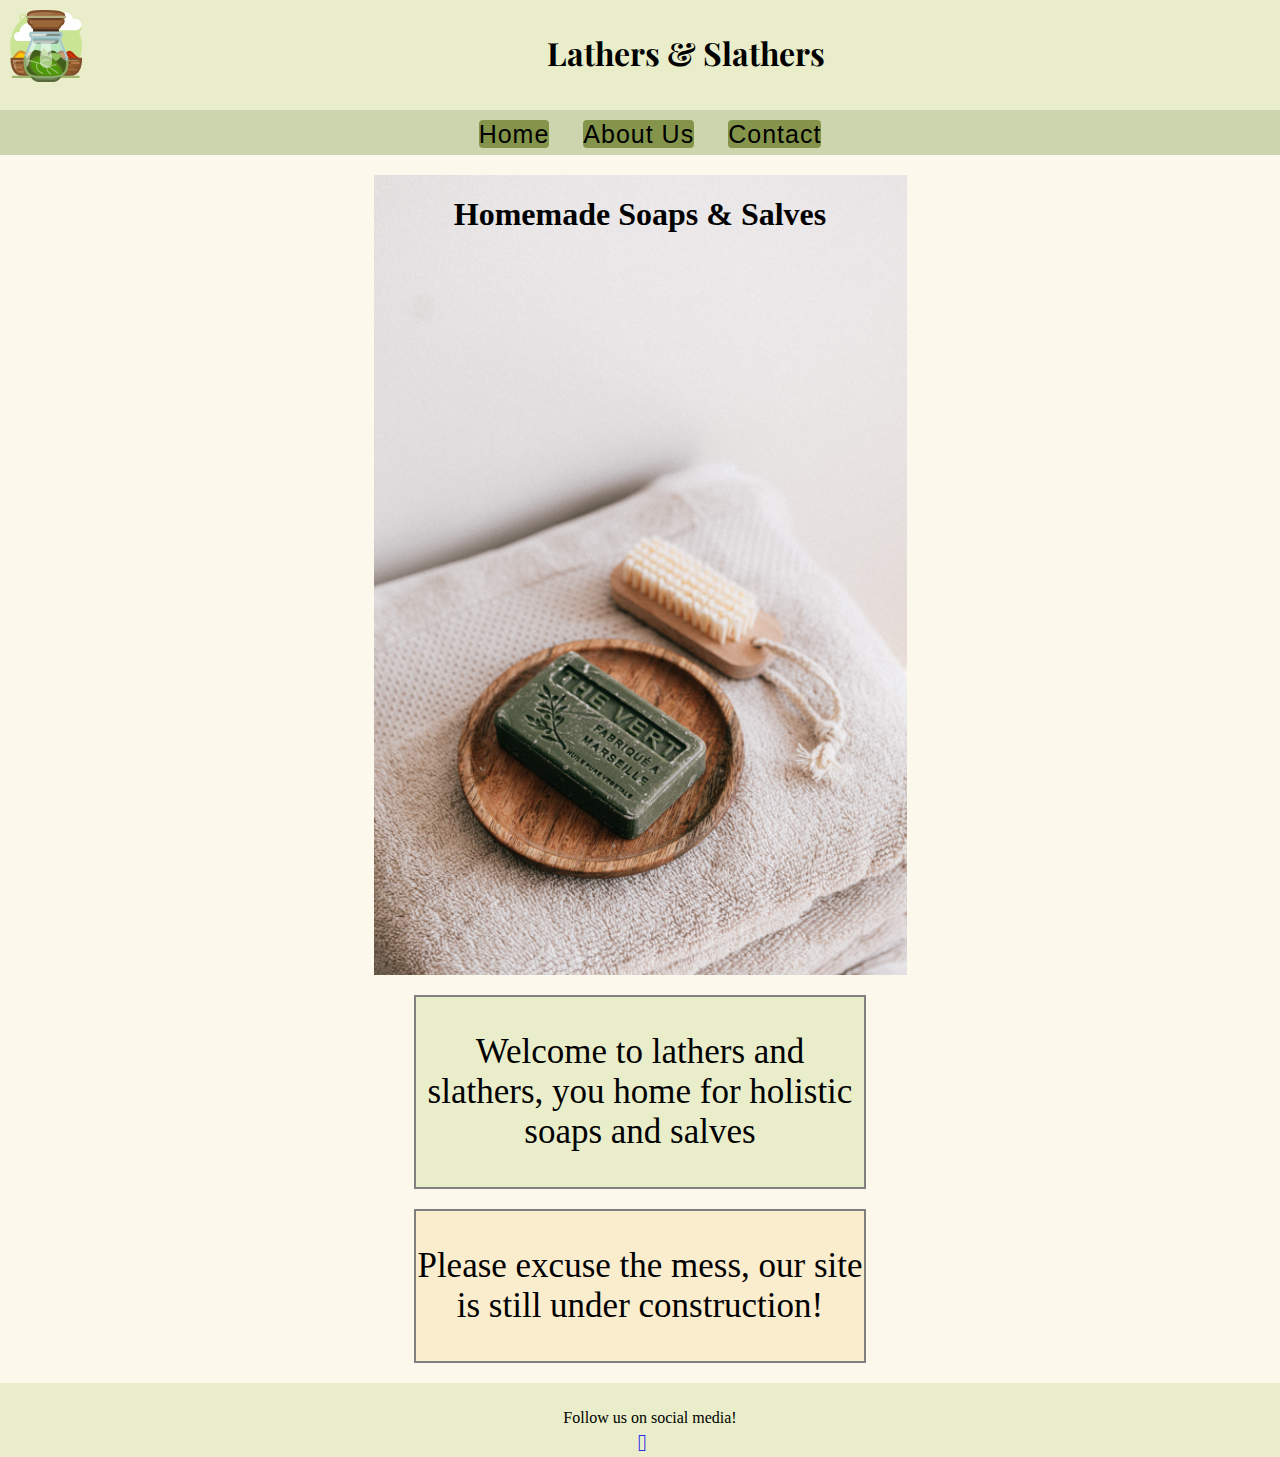
<file: index.html>
<!DOCTYPE html>
<html lang="en">
<head>
    <meta charset="UTF-8">
    <meta http-equiv="X-UA-Compatible" content="IE=edge">
    <meta name="viewport" content="width=device-width, initial-scale=1.0">
    <link rel="stylesheet" href="./css/stylesheet.css">
    <link rel="preconnect" href="https://fonts.gstatic.com">
    <link href="https://fonts.googleapis.com/css2?family=Playfair+Display:ital@1&display=swap" rel="stylesheet">
    <link href="https://fonts.googleapis.com/icon?family=Material+Icons"
      rel="stylesheet">
    <title>Home</title>
</head>
<body>

    <header>
        <img src="./img/logo.svg" alt="Herbal logo">
        <h1>Lathers & Slathers</h1>
    </header>

    <nav>
        <a href="./index.html">Home</a>
        <a href="./about/index.html">About Us</a>
        <a href="./contact/index.html">Contact</a>
    </nav>

    <div class="hero">
        <h1>Homemade Soaps & Salves</h1>
    </div>

    <div class="welcome">
        <p>Welcome to lathers and slathers, you home for holistic soaps and salves</p>
    </div>
    
    <section>
        <p>Please excuse the mess, our site is still under construction!</p>
    </section>

    <footer>
        <div class="footinfo">
            <p>
                Follow us on social media! <br>
                <a href="https://www.facebook.com/">
                    <span class="material-icons">&#xf234</span>
                </a>
            </p>
        </div>
    </footer>

    
</body>
</html>
</file>
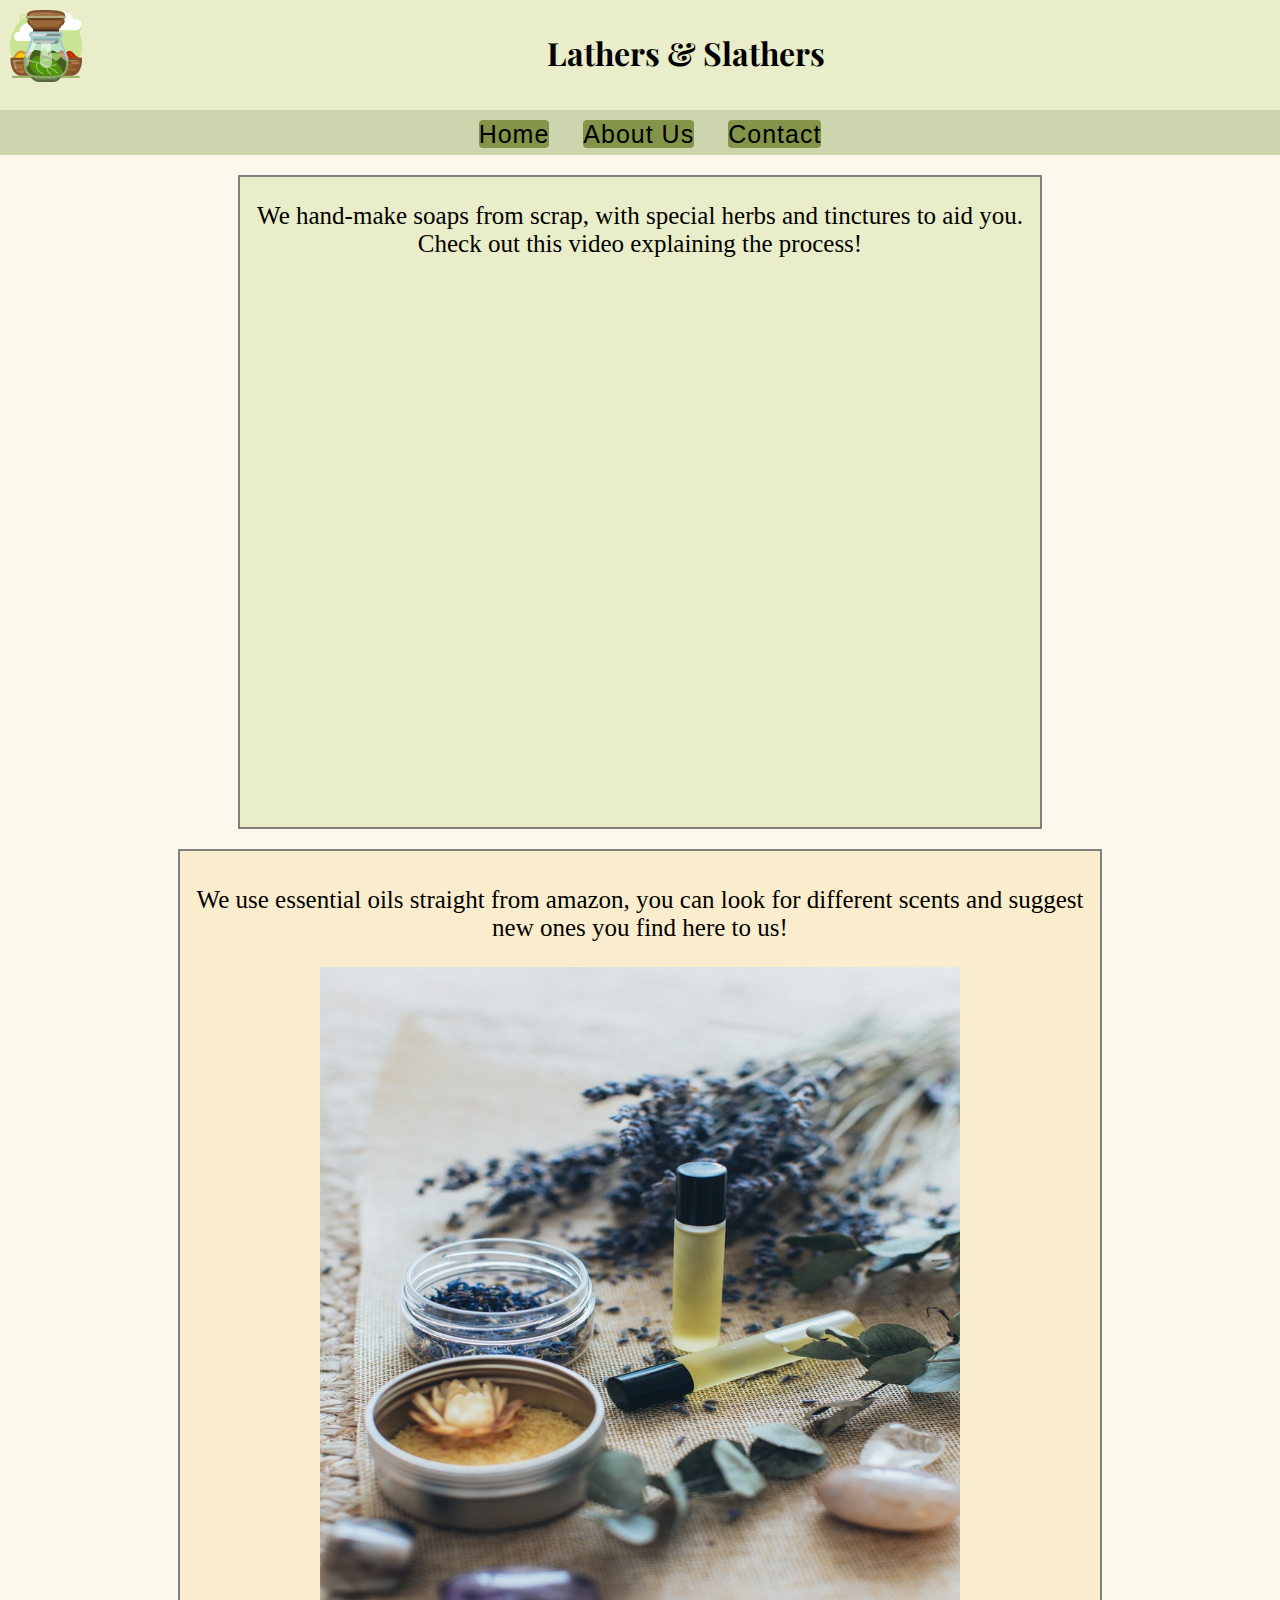
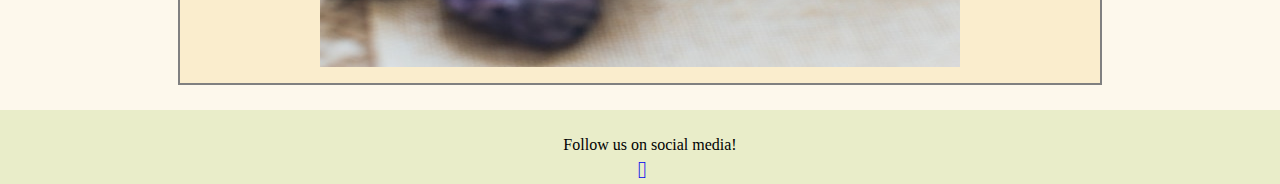
<file: about/index.html>
<!DOCTYPE html>
<html lang="en">
<head>
    <meta charset="UTF-8">
    <meta http-equiv="X-UA-Compatible" content="IE=edge">
    <meta name="viewport" content="width=device-width, initial-scale=1.0">
    <link rel="stylesheet" href="../css/stylesheet.css">
    <link rel="stylesheet" href="../css/about.css">
        <!-- linking custom fonts and font icons from google -->
    <link rel="preconnect" href="https://fonts.gstatic.com">
    <link href="https://fonts.googleapis.com/css2?family=Playfair+Display:ital@1&display=swap" rel="stylesheet">
    <link href="https://fonts.googleapis.com/icon?family=Material+Icons"
      rel="stylesheet">

    <title>Home</title>
</head>
<body>

    <header>
        <img src="../img/logo.svg" alt="Herbal logo">
        <h1>Lathers & Slathers</h1>
    </header>

    <nav>
        <a href="../index.html">Home</a>
        <a href="../about/index.html">About Us</a>
        <a href="../contact/index.html">Contact</a>
    </nav>

    <article class="articlehome">
        <p>
            We hand-make soaps from scrap, with special herbs and tinctures to aid you. <br>
            Check out this video explaining the process!
        </p>
        <iframe width="750" height="500" src="https://www.youtube.com/embed/OUGTbNUYqLM" title="YouTube video player" frameborder="0" allow="accelerometer; autoplay; clipboard-write; encrypted-media; gyroscope; picture-in-picture" allowfullscreen></iframe>
    </article>

    <div class="oils">
        <p>We use essential oils straight from amazon, you can look for different scents and suggest new ones you find here to us!</p>
        <a href="https://www.amazon.com/Monkey-Fragrance-Oil-Diffusers-Candles/dp/B07PY5QZBS/ref=sr_1_7?dchild=1&keywords=essential+oils+monkey+farts&qid=1617239924&sr=8-7" target="_blank">
        <img src="../img/herboil.jpg" alt="Herbs and oils picture" style="width: 640px;height: 700px;">
        </a>
    </div>



    <footer>
        <div class="footinfo">
            <p>
                Follow us on social media! <br>
                <a href="https://www.facebook.com/">
                    <span class="material-icons">&#xf234</span>
                </a>
            </p>
        </div>
    </footer>

    
</body>
</html>
</file>
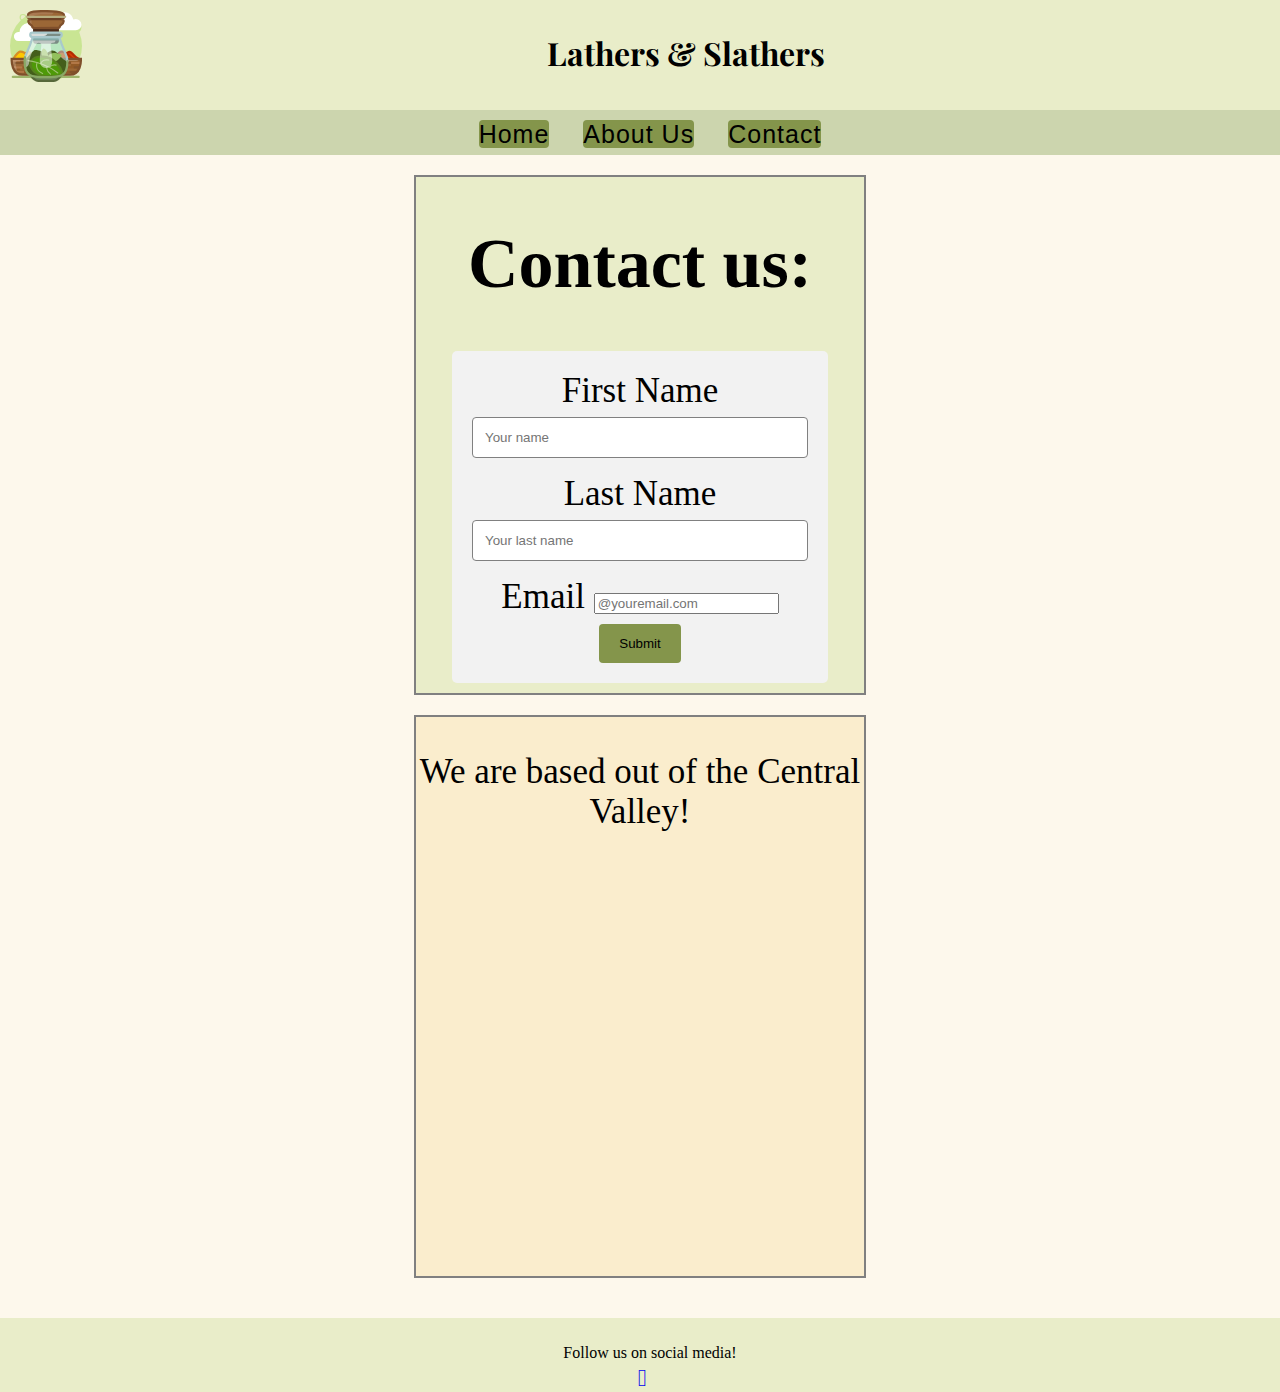
<file: contact/index.html>
<!DOCTYPE html>
<html lang="en">
<head>
    <meta charset="UTF-8">
    <meta http-equiv="X-UA-Compatible" content="IE=edge">
    <meta name="viewport" content="width=device-width, initial-scale=1.0">
    <link rel="stylesheet" href="../css/stylesheet.css">
    <link rel="preconnect" href="https://fonts.gstatic.com">
    <link href="https://fonts.googleapis.com/css2?family=Playfair+Display:ital@1&display=swap" rel="stylesheet">
    <link href="https://fonts.googleapis.com/icon?family=Material+Icons"
      rel="stylesheet">
    <link rel="stylesheet" href="../css/contact.css">
    <title>Home</title>
</head>
<body>

    <header>
        <img src="../img/logo.svg" alt="Herbal logo">
        <h1>Lathers & Slathers</h1>
    </header>

    <nav>
        <a href="../index.html">Home</a>
        <a href="../about/index.html">About Us</a>
        <a href="../contact/index.html">Contact</a>
    </nav>

    <div class="contactform">
        <h1>Contact us:</h1>
        <div class="container">
            <form action="contact_sheet">

                <label for="fname">First Name</label>
                <input type="text" id="fname" name="firstname" placeholder="Your name">

                <label for="lname">Last Name</label>
                <input type="text" id="lname" name="lastname" placeholder="Your last name">

                <label for="email">Email</label>
                <input type="email" id="uemail" name="useremail" placeholder="@youremail.com">

                <input type="submit" value="Submit">

            </form>
        </div>
    </div>
    <div class="location">
        <p>We are based out of the Central Valley!</p> 
        <iframe src="https://www.google.com/maps/embed?pb=!1m18!1m12!1m3!1d102251.87718827554!2d-119.86460113026261!3d36.78565040339731!2m3!1f0!2f0!3f0!3m2!1i1024!2i768!4f13.1!3m3!1m2!1s0x80945de1549e4e9d%3A0x7b12406449a3b811!2sFresno%2C%20CA!5e0!3m2!1sen!2sus!4v1617242653290!5m2!1sen!2sus" width="400" height="400" style="border:0;" allowfullscreen="" loading="lazy"></iframe>
    </div>

    <footer>
        <div class="footinfo">
            <p>
                Follow us on social media! <br>
                <a href="https://www.facebook.com/">
                    <span class="material-icons">&#xf234</span>
                </a>
            </p>
        </div>
    </footer>

    
</body>
</html>
</file>
<file: css/stylesheet.css>
body {
    margin: 0px;
    box-sizing: border-box;
    min-width: 1000px;
    position: relative;
    display: block;
    background-color: #FDF8EC;
    
}
header {
    
    background-color: #E9EDC9;
    height: 10vh;
    width: 100%;
    min-width: 1000px;
    padding: 10px;
    font-family: 'Playfair Display', serif;
    font-weight: 2;
    text-align: center;
    display: inline-block;
}
header>img {
    width: 8vh;
    float: left;
}
nav {
    background-color: #CCD5AE;
    width: 100%;
    padding: 10px;
    height: 25px;
    text-align: center;
    align-content: center;
    display: inline-block;
    min-width: 1000px;
    position: sticky;
    top: 0px;
}
nav>a    {
    text-align: center;
    font-family: sans-serif;
    text-decoration: none;
    font-size: 25px;
    border-radius: 4px;
    margin: 15px;
    font-weight: 200;
    letter-spacing: 1px;
    color:  black;
    background: #84954B;

    
}
.hero {
    text-align: center;
    /* display: inline-block; */
    background-image: url(../img/stock-soap.jpg);
    width: 100%;
    height: 800px;
    background-position: center;
    background-repeat: no-repeat;
    background-size: contain;
    margin: auto;
    display: inline-block;
    margin-top: 20px;
}
footer {
    background-color: #E9EDC9;
    /* max-width: 1000px; */
    height: 6vh;
    width: 100%;
    padding: 10px;
    font-weight: 2;
    text-align: center;
    display: inline-block;
    min-width: 1000px;
}
.footinfo {
  text-align: center;
}
article {
    border: 2px solid gray;
    width: 35%;
    background-color: #E9EDC9;
    margin: auto;
    margin-top: 20px;
    margin-bottom: 20px;
    text-align: center;
    font-size: 35px;
    /* display: inline-block; */
}
section {
    border: 2px solid gray;
    width: 35%;
    background-color: #FAEDCD;
    margin: auto;
    margin-top: 20px;
    margin-bottom: 20px;
    text-align: center;
    font-size: 35px;
    /* display: inline-block; */
}
.welcome {
    border: 2px solid gray;
    width: 35%;
    background-color: #E9EDC9;
    margin: auto;
    margin-top: 20px;
    margin-bottom: 20px;
    text-align: center;
    font-size: 35px;
    /* display: inline-block; */
}
</file>
<file: css/about.css>
article{
    text-align: center;
    width: 800px;
    height: 650px;
    font-weight: 200;
    font-size: 25px;
    /* display: inline-block; */
}
.oils{
    margin: auto;
    border: 2px solid gray;
    text-align: center;
    font-weight: 400px;
    font-size: 25px;
    width: 900px;
    margin-bottom: 25px;
    padding: 10px;
    background-color: #FAEDCD;
}
</file>
<file: css/contact.css>
.contactform{
    align-items: center;
    border: 2px solid gray;
    width: 35%;
    background-color: #E9EDC9;
    margin: auto;
    margin-top: 20px;
    margin-bottom: 20px;
    text-align: center;
    font-size: 35px;
}
.contactform>h1{
    text-align: center;
    
}
input[type=text], select, textarea{
    width: 100%;
    padding: 12px;
    border: 1px solid gray;
    border-radius: 4px;
    box-sizing: border-box;
    margin-top: 6px;
    margin-bottom: 16px;
    resize: vertical;
}
input[type=submit]{
    background-color: #84954B;
    padding: 12px 20px;
    border: none;
    border-radius: 4px;
    cursor: pointer;
    /* margin-left: 100px; */
}
.container{
    border-radius: 5px;
    background-color: #f2f2f2;
    padding: 20px;
    width: 75%;
    margin: auto;
    margin-bottom: 10px;
}
.location {
    border: 2px solid gray;
    width: 35%;
    background-color: #FAEDCD;
    margin: auto;
    margin-top: 20px;
    margin-bottom: 40px;
    text-align: center;
    font-size: 35px;
    /* display: inline-block; */
}
</file>
